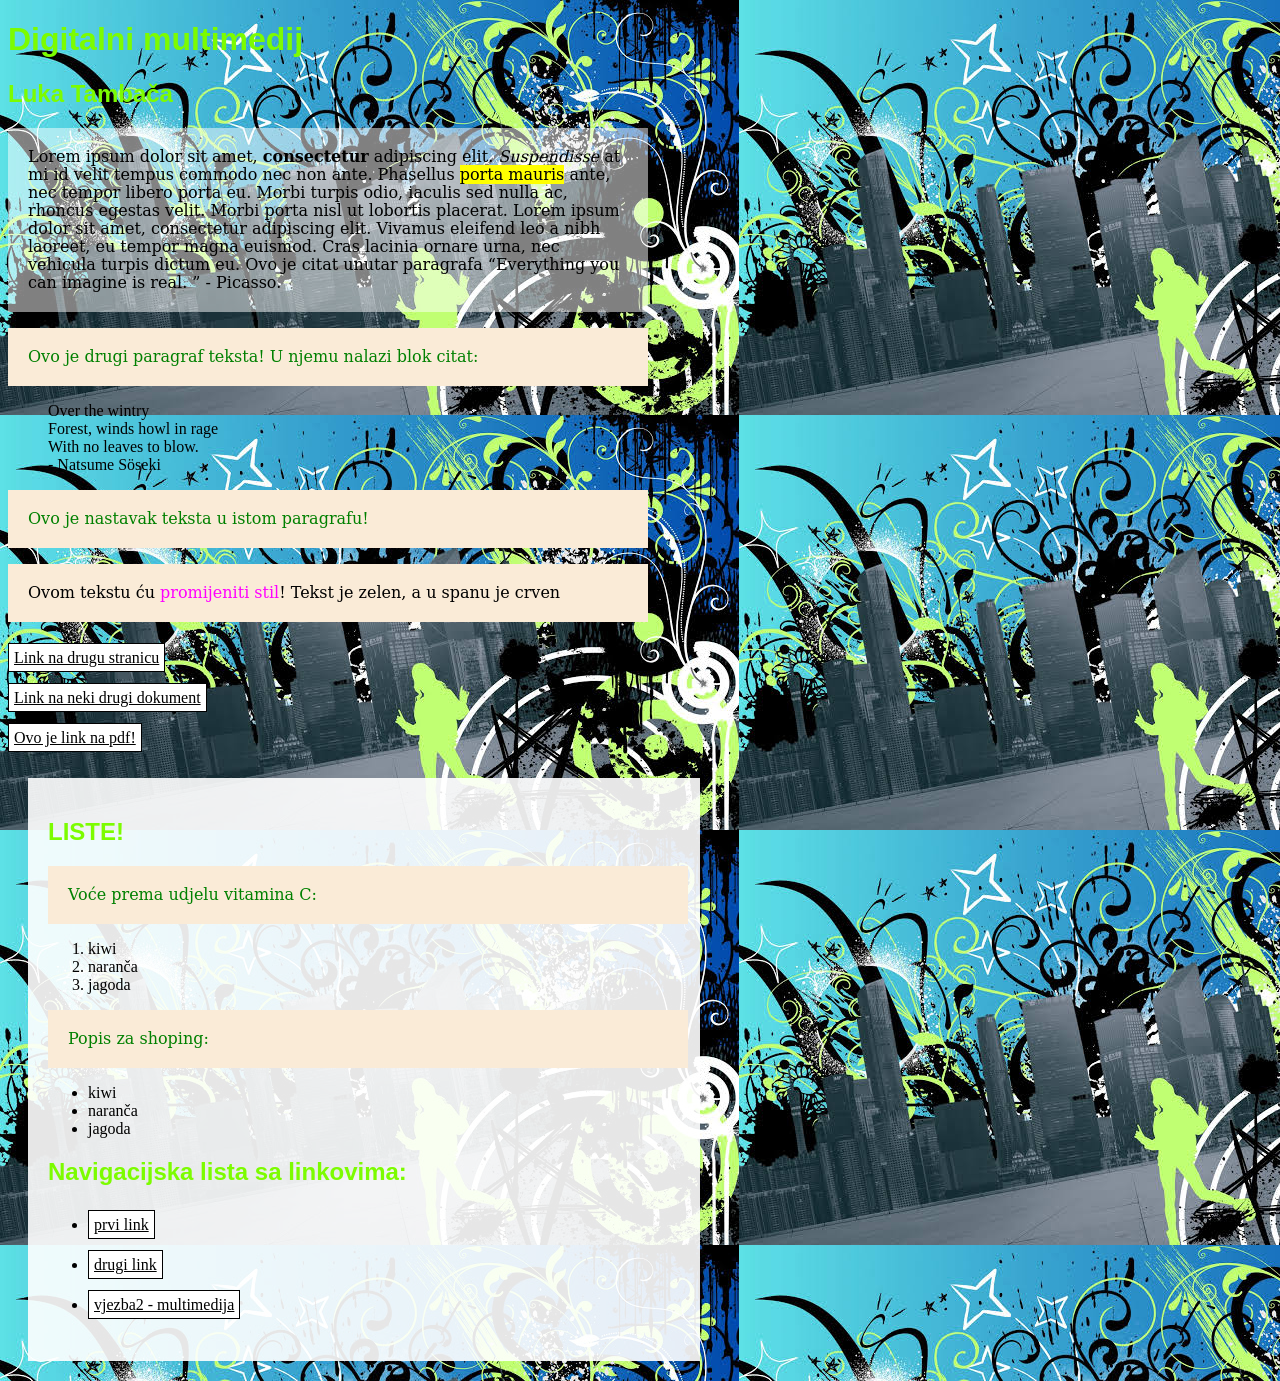
<file: index.html>
<!doctype html>
<html>
<head>
<meta charset="utf-8">
<title>moj html dokument</title>
	<link rel="stylesheet" href="stil.css"/>
</head>
<body class="pozadina">
	<h1>Digitalni multimedij</h1>
	<h2>Luka Tambača</h2>
	<p class="paragraf_2">
Lorem ipsum dolor sit amet, <b>consectetur</b> adipiscing elit. <i>Suspendisse</i> at mi id velit tempus commodo nec non ante. Phasellus <mark>porta mauris</mark> ante, nec tempor libero porta eu. Morbi turpis odio, iaculis sed nulla ac, rhoncus egestas velit. Morbi porta nisl ut lobortis placerat. Lorem ipsum dolor sit amet, consectetur adipiscing elit. Vivamus eleifend leo a nibh laoreet, eu tempor magna euismod. Cras lacinia ornare urna, nec vehicula turpis dictum eu.
Ovo je citat unutar paragrafa <q>Everything you can imagine is real. </q> - Picasso.
</p>
<p>Ovo je drugi paragraf teksta! U njemu nalazi blok citat:</p>
<blockquote>
	Over the wintry <br/>
	Forest, winds howl in rage<br/>
	With no leaves to blow.<br/>
	- Natsume Söseki
</blockquote>
<p>Ovo je nastavak teksta u istom paragrafu!
	</p>
	<p style="color: black">Ovom tekstu ću <span>promijeniti stil</span>! Tekst je zelen, a u spanu je crven </p>
	<a href="https://www.w3schools.com/">Link na drugu stranicu</a><br/>
	<a href="vjezba1.html">Link na neki drugi dokument</a><br/>
	<a href="C:\Users\luka4\Documents\html projekt\Dokumenti\Projektni_zadatak_za_2_kolokvij.pdf">Ovo je link na pdf!</a> <div class="novi_blok">
	<h2>LISTE!</h2>
	<p>Voće prema udjelu vitamina C:</p>
	<ol>
		<li>kiwi</li>
		<li>naranča</li>
		<li>jagoda</li>
	</ol>
	<p>Popis za shoping:</p>
	<ul>
	<li>kiwi</li>
	<li>naranča</li>
	<li>jagoda</li>
	</ul>
	<h2>Navigacijska lista sa linkovima:</h2>
	<nav>
		<ul>
			<li><a href="#">prvi link</a></li>
			<li><a href="#">drugi link</a></li>
			<li><a href="vjezba2.html">vjezba2 - multimedija</a></li>
		</ul>
	</nav>
	</div>
</body>
</html>
</file>
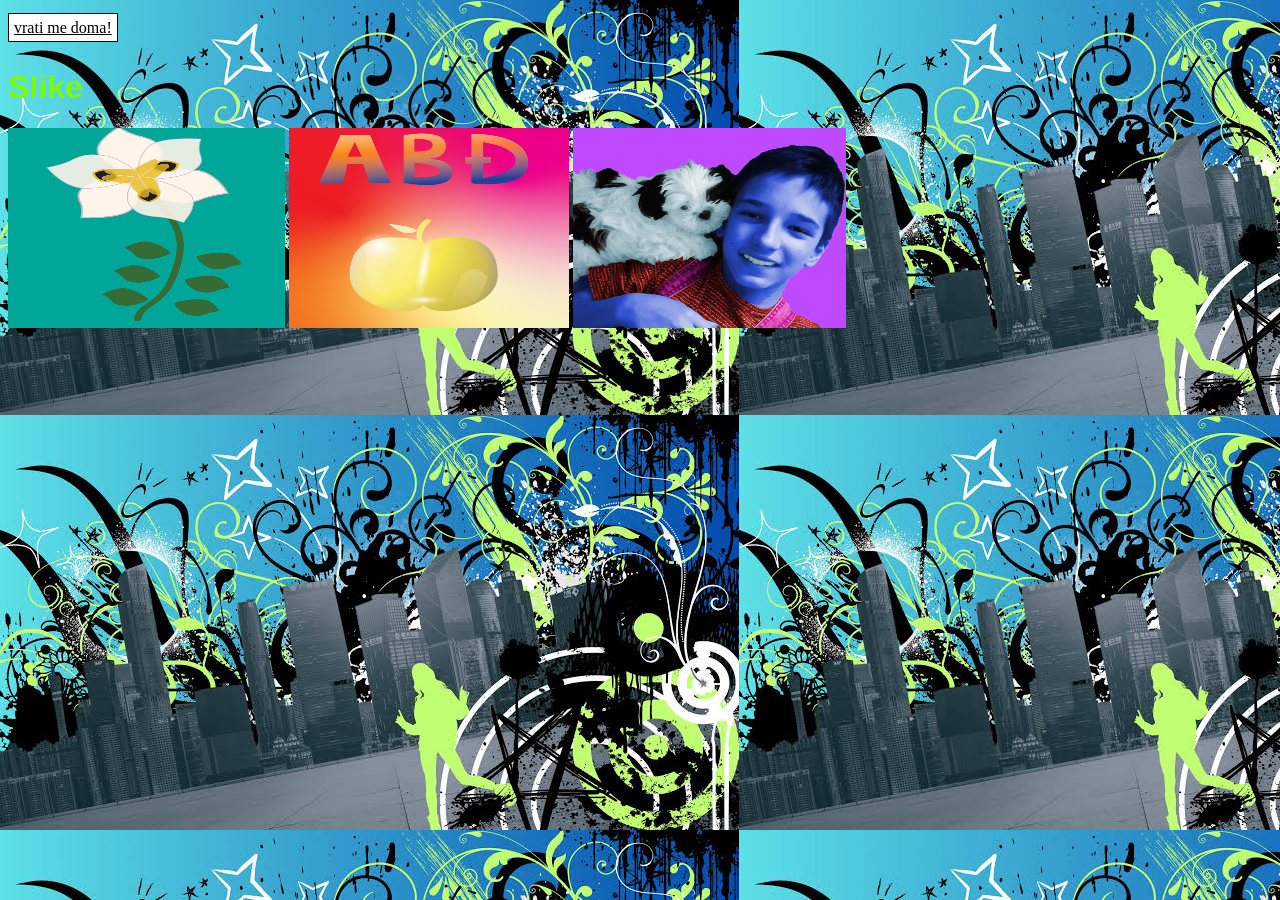
<file: vjezba1.html>
<!doctype html>
<html>
<head>
<meta charset="utf-8">
<title>Vjezba1</title>
	<link rel="stylesheet" href="stil.css"/>
</head>

<body class="pozadina">
	<a href="index.html">vrati me doma!</a>
<h1>Slike</h1>
	<img src="slike/Snimka zaslona 2026-08-26 072739.png" width="277" height="199"/>
	<img src="slike/Snimka zaslona 2026-08-26 072848.png" width="280" height="257"/>
	<img src="slike/lukatambaca5.jpg" width="273" height="304"/>
</body>
</html>
</file>
<file: stil.css>
@charset "utf-8";
/* CSS Document */
p {
	color: green;
	font-family: Constantia, "Lucida Bright", "DejaVu Serif", Georgia, "serif";
	font-size: 16px;
	line-height: 18px;
	width: 600px;
	background-color: antiquewhite;
	padding: 20px;
}
.paragraf_2 {color:black; background-color: rgba(255, 255, 255, 0.5)}
.novi_blok {
	background-color: rgba(255, 255, 255, 0.9);
	padding: 20px;
	margin: 20px;
	width:50%;
	
}
h1, h2 {
	font-family: Gotham, "Helvetica Neue", Helvetica, Arial, "sans-serif";
	color: lawngreen;
}

span{color: rgb(255, 0, 255);}

.pozadina{
	background-image: url("slike/pozadina.jpg");
}
.drugapozadina {
	background-color: darkgray;
}
a:link {
	color: black;
	background-color: white;
	padding: 5px;
	line-height: 40px;
	border: 1px solid #000000;
}
a:hover{
	background-color: darkgray;
}
img {
	height: 200px;
}
</file>
